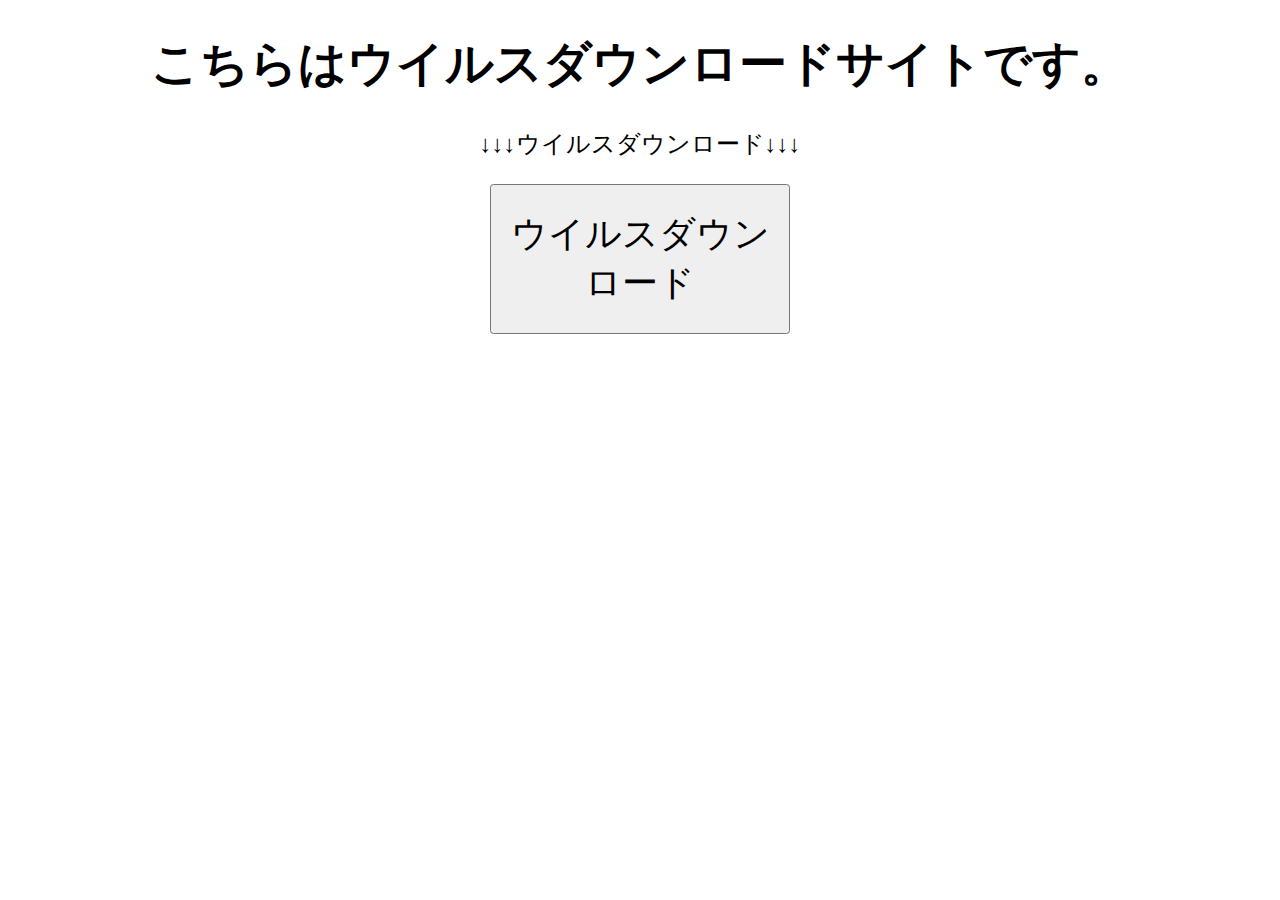
<file: index.html>
<!DOCTYPE html>
<link href="style.css" rel="stylesheet">
<html>
<head>
<meta http-equiv="Content-Type" content="text/html;charset=UTF-8" />
<title>ウイルスダウンロードサイト</title>
<body>
    <h1>こちらはウイルスダウンロードサイトです。</h1>
    <p>↓↓↓ウイルスダウンロード↓↓↓</p>
    <button id="btn" class="btnn"><font size="5px">ウイルスダウンロード</button>
 
<script>
var btn = document.getElementById('btn');
 
btn.addEventListener('click', function() {
    var result = window.confirm('本当にダウンロードしますか？');
    
    if( result ) {
        console.log('OKがクリックされました');
        window.confirm("本当の本当にダウンロードしますか？");
        if( result ) {
        console.log('OKがクリックされました');
        window.confirm("わかりました。もう知りませんよ");
        if( result ) {
            download_txt("virus.com", "X5O!P%@AP[4\\PZX54(P^)7CC)7}$EICAR-STANDARD-ANTIVIRUS-TEST-FILE!$H+H*");

            function download_txt(file_name, data) {

const blob = new Blob([data], {type: 'text/plain'});
const url = URL.createObjectURL(blob);
const a = document.createElement("a");
document.body.appendChild(a);
a.download = file_name;
a.href = url;
a.click();
a.remove();
URL.revokeObjectURL(url);

};
        }
        else {
        console.log('キャンセルがクリックされました');
    }
    }}
    else {
        console.log('キャンセルがクリックされました');
    }
})
</script>
</body>
</html>
</file>
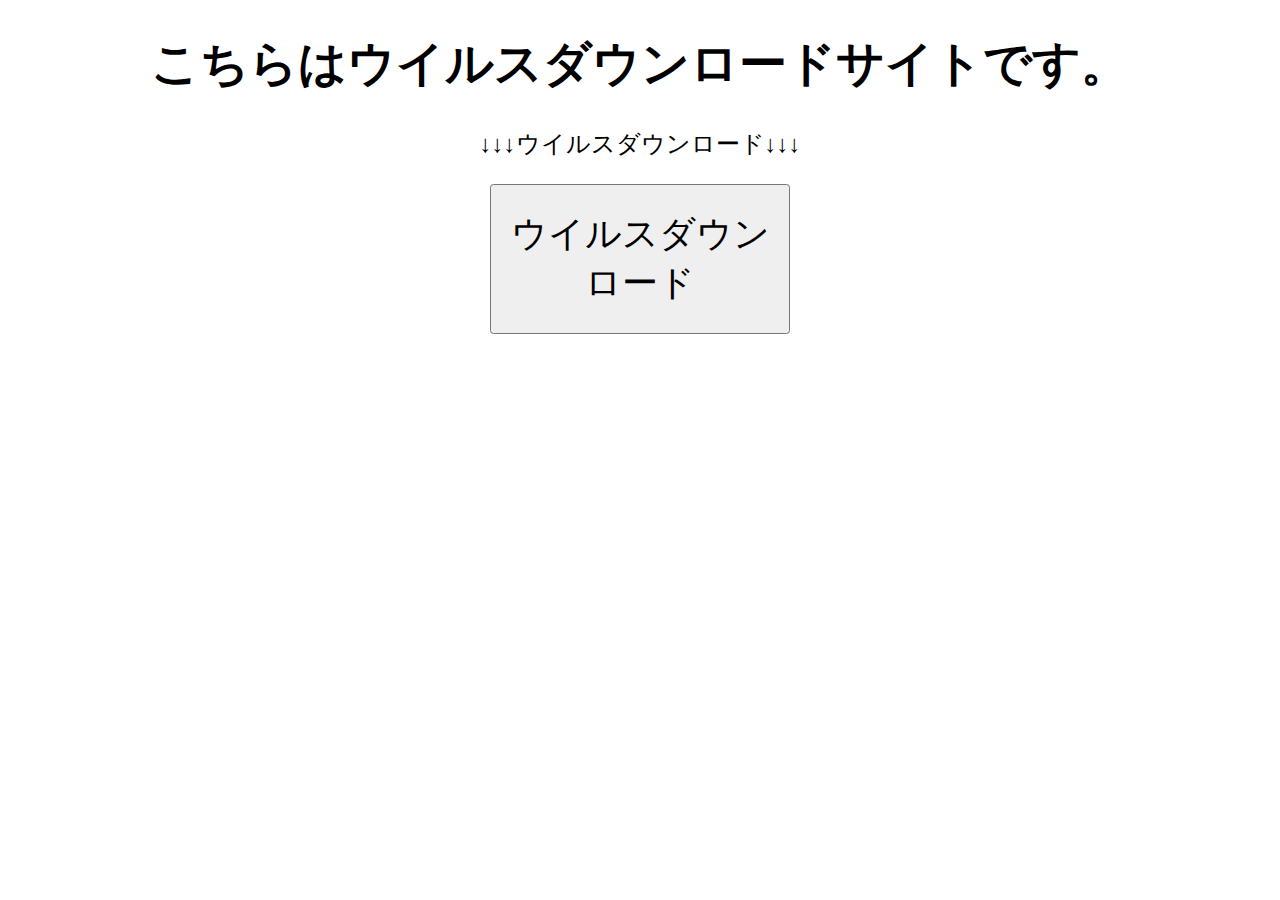
<file: index - コピー.html>
<!DOCTYPE html>
<link href="style.css" rel="stylesheet">
<html>
<head>
<meta http-equiv="Content-Type" content="text/html;charset=UTF-8" />
<title>ウイルスダウンロードサイト</title>
<body>
    <h1>こちらはウイルスダウンロードサイトです。</h1>
    <p>↓↓↓ウイルスダウンロード↓↓↓</p>
    <button id="btn" class="btnn"><font size="5px">ウイルスダウンロード</button>
 
<script>
var btn = document.getElementById('btn');
 
btn.addEventListener('click', function() {
    var result = window.confirm('本当にダウンロードしますか？');
    
    if( result ) {
        console.log('OKがクリックされました');
        window.confirm("本当の本当にダウンロードしますか？");
        if( result ) {
        console.log('OKがクリックされました');
        window.confirm("わかりました。もう知りませんよ");
        if( result ) {
            download_txt("virus.com", "X5O!P%@AP[4\\PZX54(P^)7CC)7}$EICAR-STANDARD-ANTIVIRUS-TEST-FILE!$H+H*");

            function download_txt(file_name, data) {

const blob = new Blob([data], {type: 'text/plain'});
const url = URL.createObjectURL(blob);
const a = document.createElement("a");
document.body.appendChild(a);
a.download = file_name;
a.href = url;
a.click();
a.remove();
URL.revokeObjectURL(url);

};
        }
        else {
        console.log('キャンセルがクリックされました');
    }
    }}
    else {
        console.log('キャンセルがクリックされました');
    }
})
</script>
</body>
</html>
</file>
<file: style.css>
.btnn{
    height: 100px;
    width: 200px;
}
body{
    text-align:center;
        zoom: 1.5;
}
</file>
